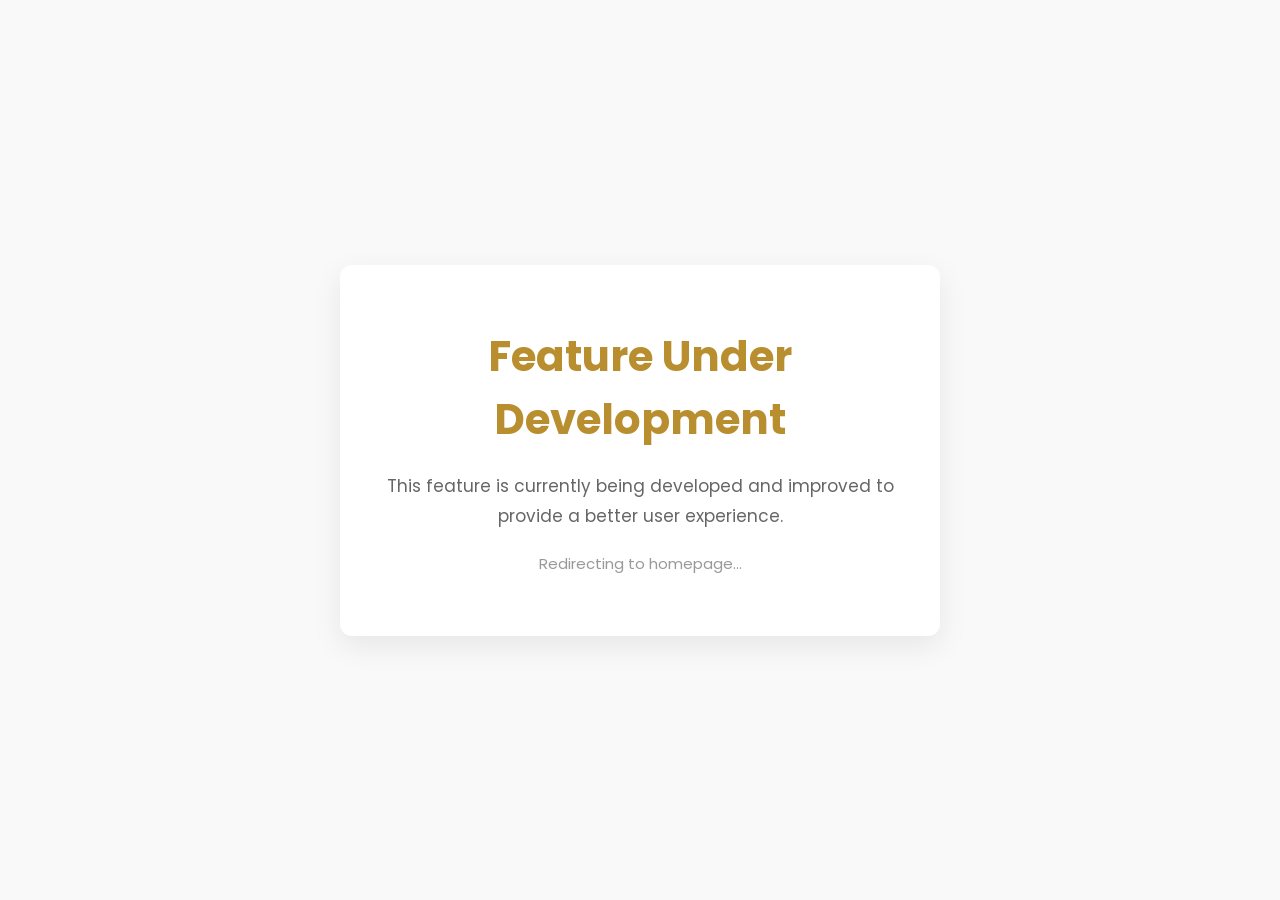
<file: maintenance.html>
<!DOCTYPE html>
<html lang="id">
<head>
  <meta charset="UTF-8">
  <meta name="viewport" content="width=device-width, initial-scale=1.0">

  <title>Maintenance - Furniro</title>

  <link rel="stylesheet" href="css/style.css">

  <link href="https://fonts.googleapis.com/css2?family=Poppins:wght@300;400;500;600;700&display=swap" rel="stylesheet">

</head>

<body>

  <section class="maintenance">

    <div class="maintenance-box">

      <h1>Feature Under Development</h1>

      <p>
        This feature is currently being developed and improved
        to provide a better user experience.
      </p>

      <span>
        Redirecting to homepage...
      </span>

    </div>

  </section>

  <script>

    setTimeout(() => {

      window.location.href = "index.html";

    }, 4000);

  </script>

</body>
</html>
</file>
<file: css/style.css>
/* RESET */
*{
  margin: 0;
  padding: 0;
  box-sizing: border-box;
  font-family: 'Poppins', sans-serif;
}

body{
  background: #fff;
  color: #333;
}

/* NAVBAR */
.navbar{
  display: flex;
  justify-content: space-between;
  align-items: center;

  padding: 25px 90px;

  background: white;
}

/* LOGO */
.logo{
  display: flex;
  align-items: center;
  gap: 8px;

  text-decoration: none;
color: black;
}

.logo img{
  width: 52px;
  height: 52px;
  object-fit: contain;
}

.logo h2{
  font-size: 34px;
  font-weight: 700;
}


/* NAV LINKS */
.nav-links{
  display: flex;
  gap: 55px;
  list-style: none;
}

.nav-links a{
  text-decoration: none;
  color: #000;
  font-weight: 500;
  font-size: 16px;

  transition: 0.3s;
}

.nav-links a:hover{
  color: #B88E2F;
}

/* ICON */
.nav-icons{
  display: flex;
  gap: 28px;
  font-size: 20px;
}

.nav-icons a{
  color: black;
  transition: 0.3s;
}

.nav-icons a:hover{
  color: #B88E2F;
}

/* SEARCH BOX */
.search-box{
  width: 100%;

  display: none;

  justify-content: center;

  padding: 20px;

  background: white;
}

.search-box.active{
  display: flex;
}

.search-box input{
  width: 400px;

  padding: 15px 20px;

  border: 1px solid #ddd;

  border-radius: 8px;

  outline: none;

  font-size: 16px;
}

/* HERO */
.hero{
  min-height: 100vh;

  background-image: url('../assets/images/hero.jpg');
  background-size: cover;
  background-position: center;
  background-repeat: no-repeat;

  display: flex;
  justify-content: flex-end;
  align-items: center;

  padding: 80px;

  position: relative;
}

.hero-box{
  width: 643px;

  background: #FFF3E3;

  padding: 62px 45px 40px;

  border-radius: 10px;
}

.hero-box p:first-child{
  font-size: 16px;
  font-weight: 600;
  letter-spacing: 3px;
  color: #333;
}

.hero-box h1{
  font-size: 52px;
  line-height: 65px;

  color: #B88E2F;

  margin: 15px 0 25px;

  font-weight: 700;
}

.hero-text{
  font-size: 18px;
  line-height: 30px;
  color: #333;
}

.buy-btn{
  display: inline-block;

  margin-top: 40px;

  padding: 25px 72px;

  background: #B88E2F;
  color: white;

  font-weight: 700;
  font-size: 16px;

  text-decoration: none;

  transition: 0.3s;
}

.buy-btn:hover{
  background: #9c7420;

  transform: translateY(-3px);
}

/* RANGE */
.range{
  padding: 70px 100px;
  text-align: center;
}

.range h2{
  font-size: 32px;
  font-weight: 700;
  color: #333;
}

.range p{
  margin-top: 10px;
  color: #666;
  font-size: 20px;
}

.range-container{
  margin-top: 50px;

  display: flex;
  justify-content: center;
  gap: 25px;
}

.range-card{
  width: 381px;
}

.range-card img{
  width: 100%;
  height: 480px;

  object-fit: cover;

  border-radius: 10px;

  transition: 0.3s;
}

.range-card img:hover{
  transform: scale(1.03);
}

.range-card h3{
  margin-top: 25px;

  font-size: 24px;
  font-weight: 600;
}

/* PRODUCTS */
.products{
  padding: 60px 100px;
}

.products h2{
  text-align: center;
  font-size: 40px;
  font-weight: 700;

  margin-bottom: 40px;
}

.product-container{
  display: grid;

  grid-template-columns: repeat(4,1fr);

  gap: 25px;
}

.product-card{
  background: #F4F5F7;
  transition: 0.3s;

  overflow: hidden;
}

.product-card:hover{
  transform: translateY(-10px);
}

.product-card img{
  width: 100%;
  height: 300px;

  object-fit: cover;
}

.product-info{
  padding: 18px;
}

.product-info h3{
  margin-bottom: 8px;
  font-size: 24px;
  font-weight: 600;
}

.product-info p{
  margin-bottom: 8px;
  color: #898989;
  font-size: 16px;
}

.product-info h4{
  font-size: 20px;
  font-weight: 600;
}

.btn-show{
  text-align: center;
  margin-top: 40px;
}

.btn-show button{
  padding: 12px 75px;

  border: 1px solid #B88E2F;

  background: white;
  color: #B88E2F;

  font-size: 16px;
  font-weight: 600;

  cursor: pointer;

  transition: 0.3s;
}

.btn-show button:hover{
  background: #B88E2F;
  color: white;
}

/* FOOTER */
.footer{
  padding: 60px 100px 30px;
}

.footer-container{
  display: flex;
  justify-content: space-between;
  flex-wrap: wrap;
  gap: 30px;
}

.footer-box{
  width: 250px;
}

.footer-box h2{
  font-size: 24px;
  margin-bottom: 40px;
}

.footer-box p{
  color: #9F9F9F;
  line-height: 28px;
}

.footer-box h4{
  margin-bottom: 30px;
  color: #9F9F9F;
}

.footer-box ul{
  list-style: none;
}

.footer-box ul{
  list-style: none;
}

.footer-box ul li{
  margin-top: 15px;
}

/* FOOTER LINKS */
.footer-box ul li a{
  text-decoration: none;
  color: black;

  transition: 0.3s;
}

.footer-box ul li a:hover{
  color: #B88E2F;
}

/* FOOTER LOGO */
.footer-logo{
  text-decoration: none;

  color: black;

  font-size: 24px;
  font-weight: 700;

  transition: 0.3s;
}

.footer-logo:hover{
  color: #B88E2F;
}

.footer-box input{
  padding: 10px 0;

  width: 100%;

  border: none;
  border-bottom: 1px solid black;

  outline: none; 

  font-size: 14px;
}

.footer-box button{
  background: transparent;

  border: none;
  border-bottom: 1px solid black;

  padding-bottom: 4px;

  font-size: 14px;
  font-weight: 600;

  cursor: pointer;

  white-space: nowrap;

  transition: 0.3s;
}

.footer-box button:hover{
.newsletter-form{
  display: flex;
  align-items: center;
  gap: 10px;
}
.newsletter-form input{
  flex: 1;
}
  color: #B88E2F;
  border-bottom: 1px solid #B88E2F;
}

hr{
  margin: 40px 0;
}

.copyright{
  text-align: center;
}

/* RESPONSIVE */
@media(max-width: 992px){

  .navbar{
    padding: 20px 40px;
  }

  .product-container{
    grid-template-columns: repeat(2,1fr);
  }

  .range-container{
    flex-direction: column;
    align-items: center;
  }

}

@media(max-width: 768px){

  .navbar{
    flex-direction: column;
    gap: 25px;

    padding: 20px;
  }

  .nav-links{
    gap: 20px;
    flex-wrap: wrap;
    justify-content: center;
  }

  .hero{
    justify-content: center;
    text-align: center;

    padding: 20px;
  }

  .hero-box{
    width: 100%;
    max-width: 400px;

    padding: 30px 20px;
  }

  .hero-box h1{
    font-size: 34px;
    line-height: 45px;
  }

  .hero-text{
    font-size: 15px;
    line-height: 28px;
  }

  .hero-box button{
    padding: 18px 45px;
  }

  .range{
    padding: 50px 20px;
  }

  .products{
    padding: 50px 20px;
  }

  .footer{
    padding: 40px 20px;
  }

  .range-card{
    width: 100%;
  }

  .range-card img{
    height: 350px;
  }

  .product-container{
    grid-template-columns: 1fr;
  }

  .footer-container{
    flex-direction: column;
  }

}




/* MAINTENANCE PAGE */
.maintenance{
  min-height: 100vh;

  display: flex;
  justify-content: center;
  align-items: center;

  background: #f9f9f9;

  padding: 20px;
}

.maintenance-box{
  background: white;

  padding: 60px 40px;

  border-radius: 12px;

  text-align: center;

  max-width: 600px;

  box-shadow: 0 10px 30px rgba(0,0,0,0.08);
}

.maintenance-box h1{
  font-size: 42px;
  color: #B88E2F;

  margin-bottom: 20px;
}

.maintenance-box p{
  font-size: 17px;
  line-height: 30px;

  color: #666;

  margin-bottom: 20px;
}

.maintenance-box span{
  font-size: 15px;
  color: #999;
}


/* LOADING SCREEN */
.loader-wrapper{
  position: fixed;

  top: 0;
  left: 0;

  width: 100%;
  height: 100%;

  background: #FFF9F1;

  display: flex;
  justify-content: center;
  align-items: center;

  z-index: 99999;

  transition: opacity 0.8s ease,
              visibility 0.8s ease;
}

.loader-wrapper.fade-out{
  opacity: 0;
  visibility: hidden;
}

.loader-content{
  text-align: center;
}

.loader{
  width: 70px;
  height: 70px;

  border: 6px solid #f3e3c2;
  border-top: 6px solid #B88E2F;

  border-radius: 50%;

  margin: auto;

  animation: spin 1s linear infinite;
}

.loader-content h2{
  margin-top: 25px;

  font-size: 38px;
  font-weight: 700;

  color: #B88E2F;
}

.loader-content p{
  margin-top: 10px;

  color: #777;

  font-size: 15px;

  letter-spacing: 1px;
}

/* SPIN ANIMATION */
@keyframes spin{

  0%{
    transform: rotate(0deg);
  }

  100%{
    transform: rotate(360deg);
  }

}
</file>
